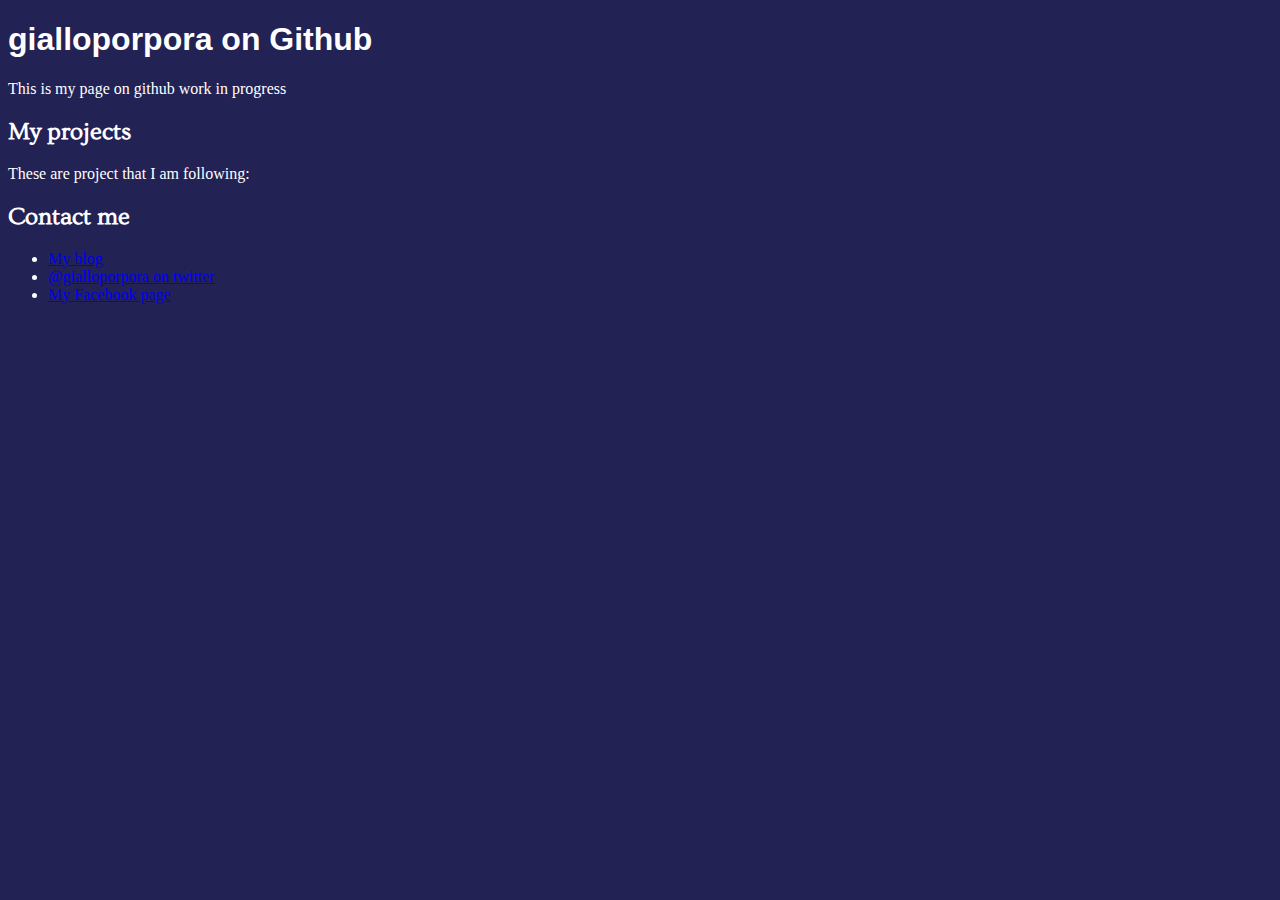
<file: index.html>
<!DOCTYPE html>
<html itemscope itemtype="http://schema.org/userpage">
<head>
<title>
gialloporpora on github
</title>
<meta http-equiv="Content-Type" content="text/html; charset=UTF-8" />
<link rel="stylesheet" type="text/css" media="screen" href="style.css" />
<link href='http://fonts.googleapis.com/css?family=Permanent+Marker|Droid+Serif|Chewy|Ovo' rel='stylesheet' type='text/css'>
</head>
<body>
<h1>gialloporpora on Github</h1>
<div id="main">
This is my page on github work in progress
<div id="project">
<h2>My projects</h2>
These are project that I am following:
<ul>
</ul>
</div>
<div id="social">
<h2>Contact me</h2>
<ul>
<li id="blog"><a href="http://www.gialloporpora.netsons.org" target="_blank">My blog</a></li>
<li id="tw"><a href="https://twitter.com/gialloporpora" target="_blank">@gialloporpora on twitter</a></li>
<li id="fb"><a href="http://fb.me/gialloporpora" target="_blank">My Facebook page</a></li>
</ul>
</div>
</div>
</body>
</html>
</html>
</file>
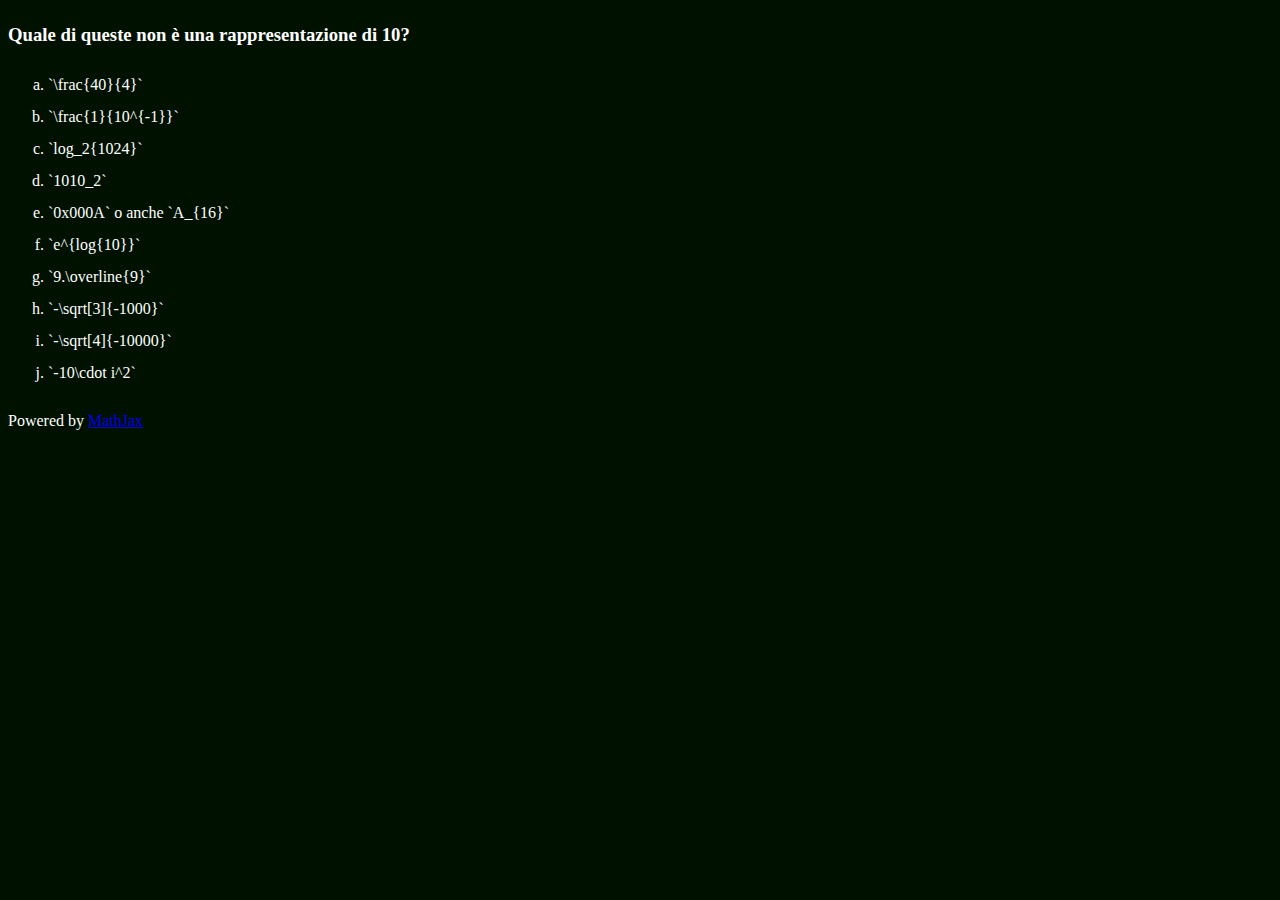
<file: 10.html>
<!doctype html>
<html>
<head>
<title>
Quali di queste non è 10?
</title>
<meta http-equiv="content-type" content="text/html; charset=utf-8" />
<script type="text/x-mathjax-config">
  MathJax.Hub.Config({
    extensions: ["tex2jax.js"],
    jax: ["input/TeX","output/HTML-CSS"],
    tex2jax: {inlineMath: [["`","`"],["\\(","\\)"]]}
  });
</script>
<script type="text/javascript" src="https://d3eoax9i5htok0.cloudfront.net/mathjax/latest/MathJax.js?config=TeX-AMS-MML_HTMLorMML">
</script>
<style type="text/css">
body{
	background: #001100;
	line-height: 2em;
	color: #fff;
}
</style>
</head>
<body>
<h3>Quale di queste non è una rappresentazione di 10?</h3>
<ol type="a">
<li>`\frac{40}{4}`</li>
<li>`\frac{1}{10^{-1}}`</li>
<li>`log_2{1024}`</li>
<li>`1010_2`</li>
<li>`0x000A` o anche `A_{16}`</li>
<li>`e^{log{10}}`</li>
<li>`9.\overline{9}`</li>
<li>`-\sqrt[3]{-1000}`</li>
<li>`-\sqrt[4]{-10000}`</li>
<li>`-10\cdot i^2`</li>
</ol>
<div id="footer">
Powered by <a href="http://www.mathjax.org/" target="_blank">MathJax</a>
</div>
</body>
</html>
</file>
<file: style.css>
body{
background: #225;
color: #fff;
}

h1{
	font-family: "Permanent Marker", Arial, sans-serif;
}

h2{
	font-family: Ovo, Arial, sans-serif;
}

#fb{
	list-style-image: url(http://www.facebook.com/favicon.ico)
}

#blog{
	list-style-image: url(http://www.gialloporpora.netsons.org/favicon.ico);
}

#tw{
	list-style-image: url(https://twitter.com/favicon.ico);
}
</file>
